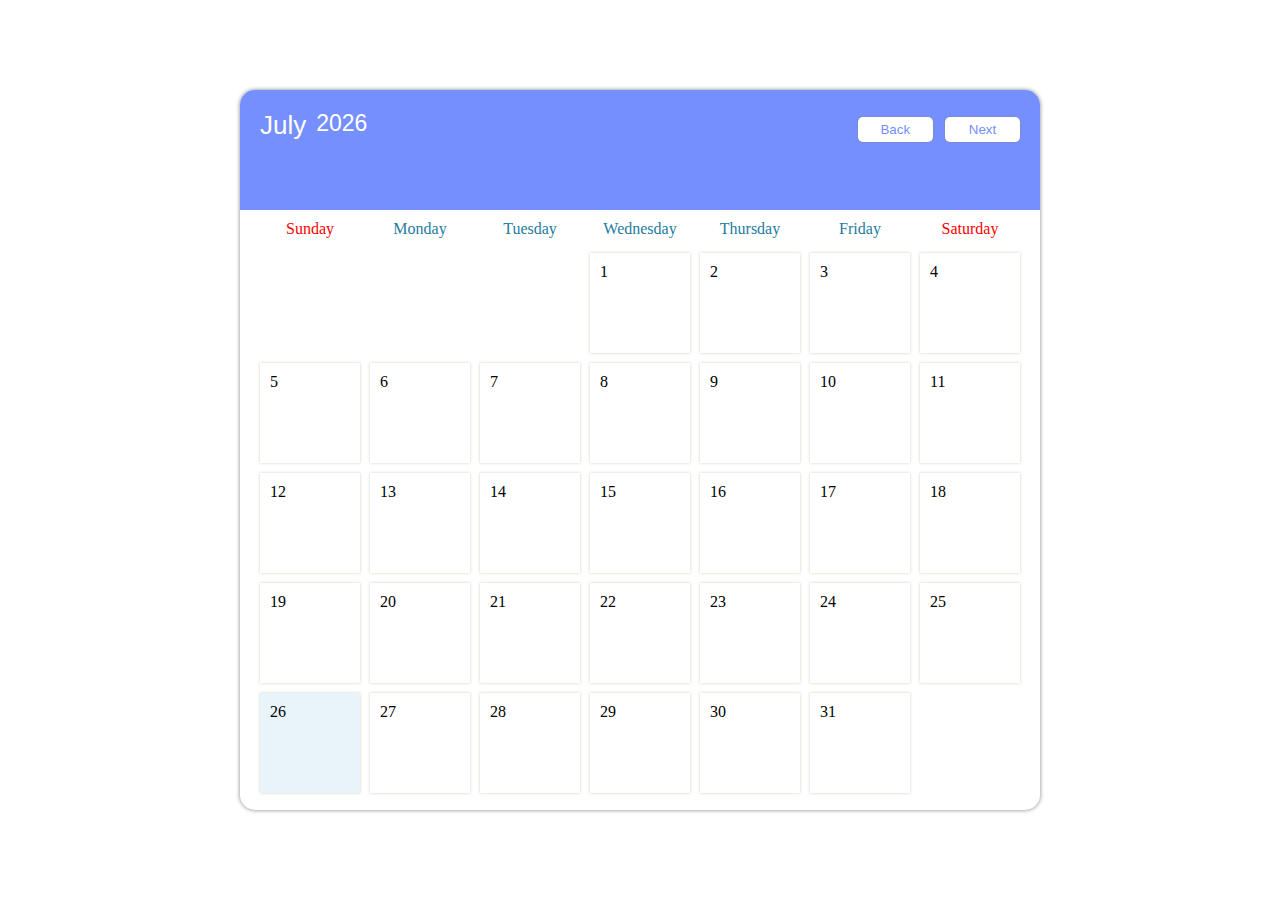
<file: index.html>
<!DOCTYPE html>
<html lang="kor">
  <head>
    <meta charset="UTF-8">
    <meta name="viewport" content="width=device-width, initial-scale=1.0">
    <title>Calendar App use API</title>
    <script defer src="././js/style.js"></script>
    <script defer src="./js/speech_api_test.js"></script>
    <script defer src="./js/weather.js"></script>
    <script defer src="./js/otherTools.js"></script>
    <link rel="stylesheet" href="./css/tools.css">
    <link rel="stylesheet" href="./css/anotherArea.css">
    <link rel="stylesheet" href="./css/maincalender.css">
    <link rel="stylesheet" href="./css/right.css">
    <link rel="stylesheet" href="./css/Color.css">


  </head>
  <body>
    <section>
      <div id="windowmove">
        <div id="eventLeft">
          <div id="topImg">
            <div id="ask"></div>
          </div>
          <button id="start">음성 이벤트 추가</button>
          <div id="leftArea"></div>
          <div id="underBar">
            <img id="mic" src="./img/voice-microphone_78447.png">
            <div id="speaking">
              <img id="sound" src="./img/sound/3.png">
              <div id="ingText">지금 말씀해주세요</div>
              <img id="sound2" src="./img/sound/3.png">
              <!-- 삭제할때 같은 이벤트가 calender배열에 있다면 this.remove해버리기 -->
            </div>
          </div>
        </div>
        <div id="eventRight">
          <div id="weatheapi">
            <div id="topBar"></div>
            <img id="holder" src="./img/placeholder_684809.png">
            <div id="weather">
              <p id="nowWeather">now</p>
              <div id="zip">
                <div id="innerzip">
                  <h2 id="city"></h2>
                  <h3 id="description"></h3>
                </div>
                <h3 id="temp"></h3>
              </div>
            </div>
          </div>
          <div id="weatheapi">
            <div id="weatherTwo">
              <p id="nowWeather">now</p>
              <div id="zip">
                <div id="innerzip">
                  <h2 id="city2"></h2>
                  <h3 id="description2"></h3>
                </div>
                <h3 id="temp2"></h3>
              </div>
            </div>
          </div>
          <img id="plus" src="./img/Component 1.png">
        </div>
      </div>
      <div id="calendarWindow">
        <div id="topBar">
          <div id="header">
            <div id="calendarTop">
              <div id="Display">
                <div id="monthDisplay"></div>
                <div id="YearDisplay"></div>
              </div>
              <div class="containerTime">
                <div id="current-time"></div>
              </div>
            </div>
            <div>
              <button id="backButton">Back</button>
              <button id="nextButton">Next</button>
            </div>
          </div>
        </div>
        <div id="container">
    
          <div id="weekdays">
            <div style="color: red;">Sunday</div>
            <div>Monday</div>
            <div>Tuesday</div>
            <div>Wednesday</div>
            <div>Thursday</div>
            <div>Friday</div>
            <div style="color: red;">Saturday</div>
          </div>
    
          <div id="calendar"></div>
        </div>
  
      </div>
    </section>
    <div id="newEventModal">
      <h2>New Event</h2>

      <p>이름</p>
      <input id="eventTitleInput" placeholder="Event Title" />
      <p>주석</p>
      <input id="eventReadyInput" placeholder="Event Ready" />

      <button id="saveButton">Save</button>
      <button id="cancelButton">Cancel</button>
    </div>

    <div id="deleteEventModal">
      <h2>Event</h2>

      <p id="eventText"></p>

      <button id="deleteButton">Delete</button>
      <button id="closeButton">Close</button>
    </div>
     
    <div id="deleteEventModal_left">
      <h2>Event</h2>

      <p id="eventText"></p>

      <button id="deleteButton_left">Delete</button>
      <button id="closeButton_left">Close</button>
    </div>

    <div id="newPlaceModal">
      <h2>New Place</h2>
      <p>날씨를 알고싶은 지역을 선택하세요.</p>
      <select id="province">
        <option value="">도를 선택하세요</option>
        <option value="Seoul">서울</option>
        <option value="Busan">부산</option>
        <option value="Daegu">대구</option>
        <option value="Incheon">인천</option>
        <option value="Gwangju">광주</option>
        <option value="Daejeon">대전</option>
        <option value="Ulsan">울산</option>
        <option value="Sejong">세종</option>
        <option value="Jeju">제주도</option>  
      </select> 
      <button id="create">Change</button>
      <button id="cancel">Cancel</button>
    </div>

    
    <div id="modalBackDrop"></div>  
  </body>
</html>
</file>
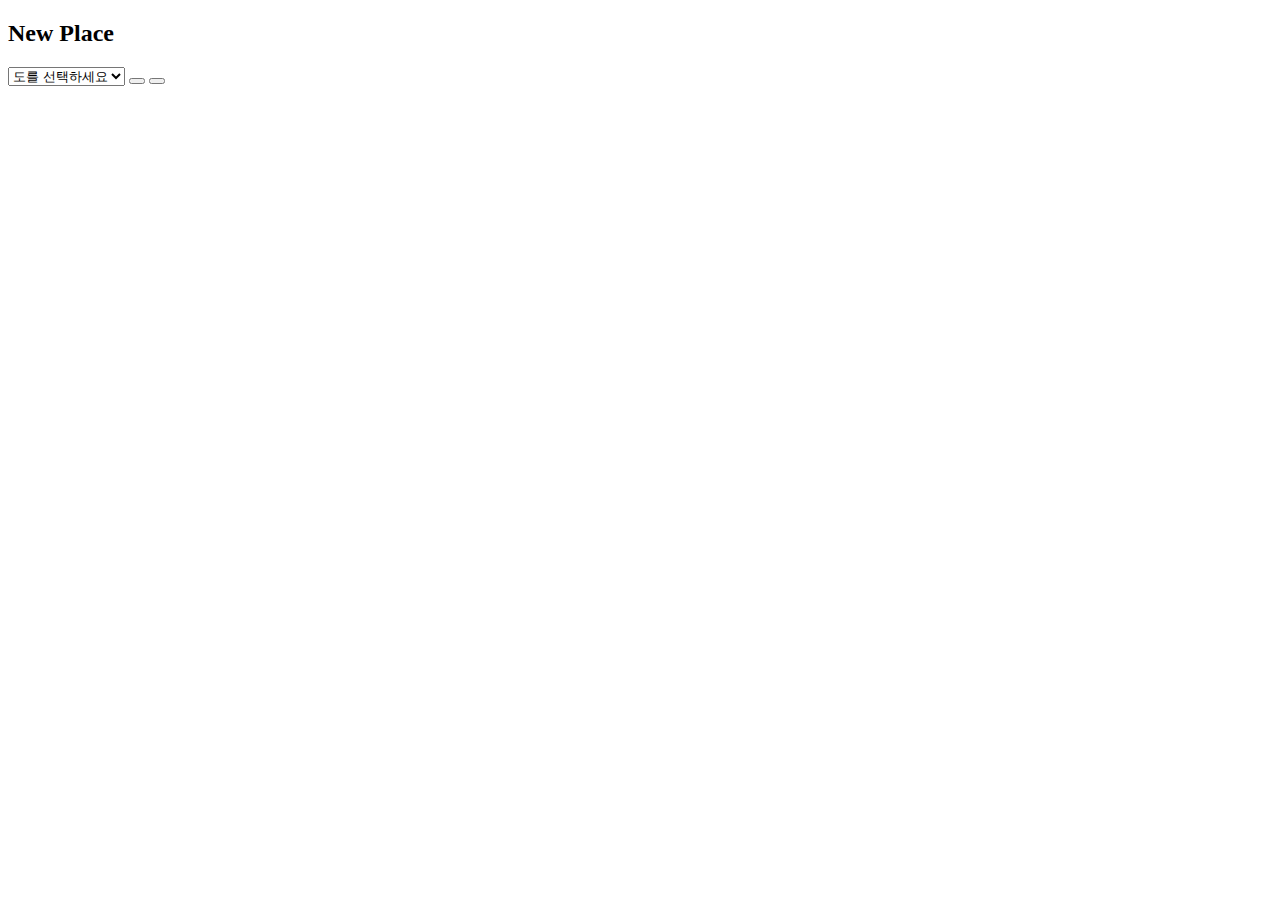
<file: test/test2_selcetwhere/where.html>
<!DOCTYPE html>
<html>
<head>
    <title>Select City</title>
</head>
<body>
    <div id="newPlaceModal">
      <h2>New Place</h2>
      <select id="province" onchange="updateCities()">
        <option value="">도를 선택하세요</option>
        <option value="Seoul">서울</option>
        <option value="Busan">부산</option>
        <option value="Daegu">대구</option>
        <option value="Incheon">인천</option>
        <option value="Gwangju">광주</option>
        <option value="Ulsan">울산</option>
        <option value="Gyeonggi-do">경기도</option>
        <option value="Gangwon-do">강원도</option>
        <option value="NorthChungcheong">충청북도</option>
        <option value="SouthChungcheong">충청남도</option>
        <option value="NorthJeolla">전라북도</option>
        <option value="SouthJeolla">전라남도</option>
        <option value="NorthGyeongsang">경상북도</option>
        <option value="SouthGyeongsang">경상남도</option>
        <option value="Jeju">제주도</option>
      </select>
      <button class="Create"></button>
      <button class="Cancel"></button>
    </div>
</body>
</html>
</file>
<file: css/tools.css>
#weather{
  text-align: center;
  box-shadow: 0 0 4px gray;
  margin: 0 auto;
  margin-top: 100px;
  width: 250px;
  height: 120px;
  border-radius: 15px;
  overflow: hidden;
  color: white;
  background: url("../img/KakaoTalk_20240221_112325424.png") no-repeat;
  background-color: var(--mainBlue);
  background-size: cover;
  background-position: center;
}

#weatherTwo{
  text-align: center;
  box-shadow: 0 0 4px gray;
  margin: 0 auto;
  margin-top: 50px;
  width: 250px;
  height: 120px;
  border-radius: 15px;
  overflow: hidden;
  color: white;
  background: url("../img/KakaoTalk_20240221_112325424.png") no-repeat;
  background-color: var(--mainBlue);
  background-size: cover;
  background-position: center;
}

/* Timer Part */
.containerTime {
  font-weight: 400 !important;
  width: 60%;
  min-width: 200px;
  height: 40px;
  margin: 15px auto;
  margin-left: 10px;
  margin-top: 5px;
  padding: 0;
  box-sizing: border-box;
  display: flex;
  justify-content: left;
  position: relative;
  overflow: hidden;
}

#current-time {
  position: absolute;
  justify-content: left;
  color: white;
  font-size: 18px;
}

#nowWeather{
  text-align: left;
  margin-left: 15px;
  margin-bottom: 0;
}

#city{
  text-align: left;
  margin-left: 15px;
  font-size: 15px;
}

#temp{
  text-align: right;
  margin-top: 15px;
  margin-right: 15px;
  font-size: 35px;
}

#zip{
  display: flex;
  justify-content: space-between;
}

#innerzip{
  display: flex;
  flex-direction: column;
}

#description{
  text-align: left;
  margin-left: 15px;
  margin-top: 3px;
  font-size: 12px;
}

#city2{
  text-align: left;
  margin-left: 15px;
  font-size: 15px;
}

#temp2{
  text-align: right;
  margin-top: 15px;
  margin-right: 15px;
  font-size: 35px;
}

#description2{
  text-align: left;
  margin-left: 15px;
  margin-top: 3px;
  font-size: 12px;
}
</file>
<file: css/anotherArea.css>
#eventLeft{
    transition: 1s;
    overflow: hidden;
    background-color: #F2F9FF;
    position: absolute;
    /* border: 1px solid #B0C7FB; */
    box-shadow: 0 0 4px gray;
    border-radius: 15px;
    width: 300px;
    height: 720px;
    left: 45px;
}
#leftArea{
  margin-top: 180px;
  width: 300px;
  height: 720px;
}
#topImg{
  position: relative;
  margin-top: 20px;
}
#ask{
  position: absolute;
  left: 50%;
  margin-left: -32.5px;
  background: url('../img/voice-message_10421533.png') ;
  background-size: cover;
  width: 65px;
  height: 65px;
}
#wave{
  position: absolute;
  top: 16px;
  margin-left: -23px;
  left: 50%;
  width: 50px;
  height: 50px;
}

#speaking img{
  width: 30px;
  height: 30px;
  margin-top: 15px;
  margin-left: 20px;
  margin-right: 20px;
}

#speaking{
  margin: 0 auto;
  margin-top: 60px;
  display: flex;
  width: 95%;
  justify-content: space-between;
}
#ingText{
  color: gray;
  opacity: 50;
  line-height: 60px;
}
#mic{
  position: absolute;
  left: 50%;
  margin-left: -14px;
  margin-top: 20px;
  width: 28px;
  height: 30px;
  z-index: 3;
}

#start{
  position: absolute;
  background-color: white;
  box-shadow: none;
  font-size: 15px;
  color: black;
  left: 50%;
  margin-left: -90px;
  margin-top: 90px;
  margin-bottom: 30px;
  width: 180px;
}

#underBar{
  position: absolute;
  width: 100%;
  height: 140px;
  background-color: white;
  bottom: 0;
}

#eventLeft .event{
  cursor: pointer !important;
  text-align: left;
  height: 150px;
  width: 220px;
  margin: 15px 30px;
  margin-top: 15px;
  padding: 3px;
  background-color: white;
  box-shadow: 0 0 4px gray;
  color: black;
  font-weight: bold;
  border-radius: 5px;
  max-height: 70px;
  position: relative;
  /* overflow: hidden; */
}

.eventDay{
  width: 100%;
  height: 10px;
  margin: 8px;
  font-size: 12px;
  margin-left: 15px;
  margin-bottom: 5px;
  color: red !important;
}

.title{
  width: 100%;
  height: 10px;
  margin-top: 5px;
  margin-left: 12px;
  font-weight: bold;
  font-size: 18px;
  color: black !important;
}

.ready{
  width: 100%;
  height: 10px;
  margin-top: 15px;
  margin-left: 15px;
  font-size: 12px;
  color: gray !important;
}

.sideBar{
  position: absolute;
  left: 0;
  top: 0;
  width: 5px;
  height: 100%;
  background-color: #71DBC2;

}
 
.eventRed{
  cursor: pointer;
  box-shadow: 0 0 4px gray;
  width: 226px;
  height: 40px;
  margin-left: 30px;
  border-radius: 5px;
  overflow: hidden;
  background-color: #FFE5E6 !important;
  position: relative;
  font-size: 15px !important;
  font-weight: bold;
  text-align: left !important;
}

.sideBarRed{
  position: absolute;
  top: 0;
  left: 0;
  width: 5px;
  height: 100%;
  background-color: red;
}

.eventR{
  margin-top: 10px;
  margin-left: 15px;
}
</file>
<file: css/maincalender.css>
@font-face {
  font-family: 'Pretendard-Regular';
  src: url('https://cdn.jsdelivr.net/gh/Project-Noonnu/noonfonts_2107@1.1/Pretendard-Regular.woff') format('woff');
  font-weight: 400;
  font-style: normal;
}
body{
  margin: 0;
}
section {
  display: flex;
  left: 50%;
  top: 50%;
  margin-left: -875px;
  margin-top: 10vh;
  width: 1750px;
  position: relative;
  justify-content: center;
  background-color: white;
}
button {
  width: 75px;
  cursor: pointer;
  box-shadow: 0px 0px 2px gray;
  border: none;
  outline: none;
  padding: 5px;
  border-radius: 5px;
  color: white;
  margin-top: 17px;
  margin-right: 10px;
}


#backButton{
  margin-right: 5px !important;
}

#topBar{
  height: 120px ;
  background-color: var(--mainBlue);
  margin-bottom: -60px !important;
}


#header {
  padding: 10px;
  color: white;
  font-size: 26px;
  font-family: sans-serif;
  display: flex;
  justify-content: space-between;
}
#header button {
  background-color: white;
  color: var(--mainBlue);
}

/* 일주일 표기 */
#container {
  width: 770px;
  margin-left: 15px !important;
}
#weekdays {
  width: 100%;
  display: flex;
  color: #247BA0;
  margin-top: 60px;
  /* nth-child(first) 사용해서 주말 붉게 만들기 */
}
#weekdays div {
  text-align: center;
  width: 100px;
  padding: 10px;
}

/* 날자 표기 */
#calendar {
  width: 100%;
  display: flex;
  flex-wrap: wrap;
}
.day {
  position: relative;
  width: 100px;
  padding: 10px;
  height: 100px;
  cursor: pointer;
  box-sizing: border-box;
  background-color: white;
  margin: 5px;
  box-shadow: 0px 0px 3px #CBD4C2;
  display: flex;
  flex-direction: column;
  justify-content: space-between;
}
.day:hover {
  background-color: #e8faed;
}
#calendarWindow{
  /* border: 1px solid var(--mainBlue); */
  box-shadow: 0 0 4px gray;
  border-radius: 15px;
  height: 720px;
  width: 800px;
  background-color: white ;
  overflow: hidden;
  position: absolute;
  z-index: 3;
}
.day + #currentDay {
  background-color:#e8f4fa;
}


.event {
  background-color: #58bae4;
  color: white;
  border-radius: 5px;
  max-height: 55px;
  overflow: hidden;
}

#calendarWindow .event{
  width: 25px;
  height: 25px;
  position: absolute;
  opacity: 20%;
  left: 7px;
  top: 10px;
  background-color: #58bae4;
  color: white;
  border-radius: 50%;
  max-height: 55px;
  overflow: hidden;
}

.padding {
  cursor: default !important;
  box-shadow: none !important;
}

#newEventModal, #deleteEventModal {
  display: none;
  z-index: 20;
  padding: 25px;
  background-color: #e8f4fa;
  box-shadow: 0px 0px 3px black;
  border-radius: 5px;
  width: 350px;
  top: 100px;
  left: calc(50% - 175px);
  position: absolute;
  font-family: sans-serif;
}
#deleteButton_left{
  background-color: #d36c6c;
}
#closeButton_left{
  background-color: var(--mainBlue);
}

#newEventModal, #deleteEventModal_left {
  display: none;
  z-index: 20;
  padding: 25px;
  background-color: #e8f4fa;
  box-shadow: 0px 0px 3px black;
  border-radius: 5px;
  width: 350px;
  top: 100px;
  left: calc(50% - 175px);
  position: absolute;
  font-family: sans-serif;
}


  /* 이벤트 입력창  */
#eventTitleInput {
  padding: 10px;
  width: 100%;
  box-sizing: border-box;
  margin-bottom: 25px;
  border-radius: 3px;
  outline: none;
  border: none;
  box-shadow: 0px 0px 3px gray;
}
#eventTitleInput.error {
  border: 2px solid red;
}

#newEventModal input{
  margin: 0;
}
#newEventModal button{
  margin-top: 20px;
}


#eventReadyInput {
  padding: 10px;
  width: 100%;
  box-sizing: border-box;
  margin-bottom: 25px;
  border-radius: 3px;
  outline: none;
  border: none;
  box-shadow: 0px 0px 3px gray;
}
#eventReadyInput.error {
  border: 2px solid red;
}
#cancelButton, #deleteButton {
  background-color: #d36c6c;
}

#saveButton, #closeButton {
  background-color: var(--mainBlue);
}
#eventText {
  font-size: 14px;
}
#modalBackDrop {
  display: none;
  top: 0px;
  left: 0px;
  z-index: 10;
  width: 100vw;
  height: 100vh;
  position: absolute;
  background-color: rgba(0,0,0,0.8);
}
  
#YearDisplay{
  font-size: 23px;
  margin-left: 10px;
}

#Display{
  margin-top: 10px;
  margin-left: 10px;
  display: flex;
}

#calendarTop{
  display: flex;
  flex-direction: column;
}
</file>
<file: css/right.css>
#holder{
  position: absolute;
  margin-top: 35px;
  left: 50%;
  margin-left: -25px;
  width: 40px;
  height: 40px;
  padding: 5px;
  background-color: #FE8B90;
  border-radius: 50%;
}

#eventRight{
  display: block;
  overflow: hidden;
  position: absolute;
  /* border: 1px solid var(--mainBlue); */
  box-shadow: 0 0 4px gray;
  border-radius: 15px; 
  width: 300px;
  height: 720px;
  right: 45px;
}

#plus{
  position: absolute;
  bottom: 100px;
  left: 50%;
  margin-left: -32.5px;
  width: 70px;
  height: 70px;
  cursor: pointer;
}

#newPlaceModal{
  width: 400px;
  height: 330px;
  margin: 0 auto;
  position: relative;
  display: none;
  z-index: 8;
  background-color: #e8f4fa;
  border-radius: 15px;
  box-shadow: 0px 0px 2px gray;
}
#newPlaceModal > h2{
  margin: 35px;
  position: absolute;
  top: 20px;
}
#newPlaceModal > p{
  margin: 35px;
  position: absolute;
  top: 70px;
}
 
#province{
  position: absolute;
  top: 110px;
  margin: 35px;
  width: 80%; 
}  
#create{
  position: absolute;
  background-color: var(--mainBlue);
  top: 160px;
  left: 0;
  margin: 35px;
}

#cancel{
  position: absolute;
  background-color: #d36c6c;
  top: 160px;
  left: 95px;
  margin: 35px;
}
</file>
<file: css/Color.css>
:root{
    --mainBlue : #758FFE
}
</file>
